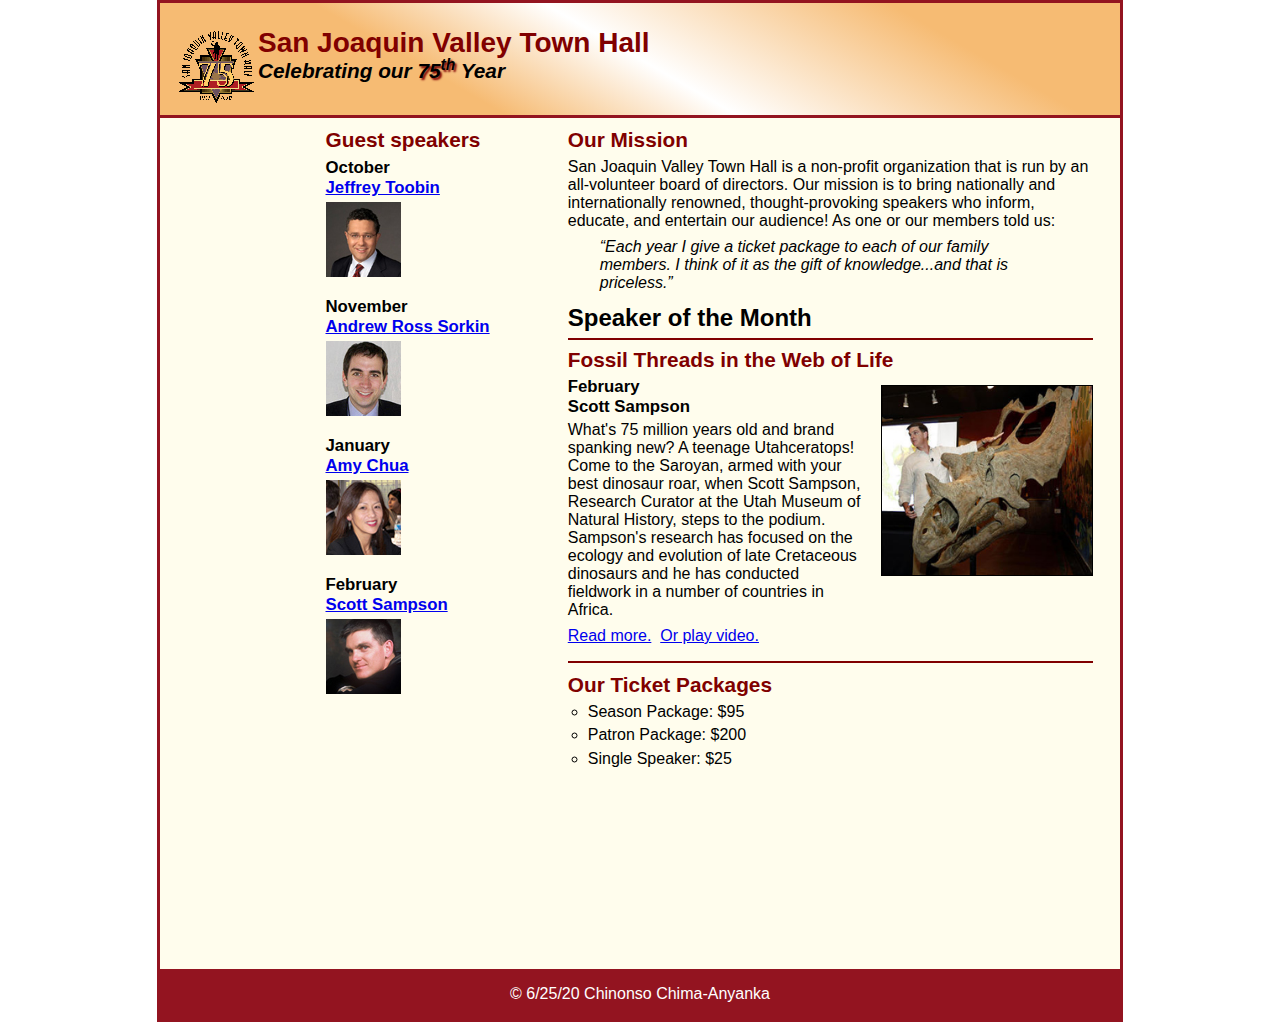
<file: index.html>
<!DOCTYPE html>
<html lang="en">

<head>
	<meta charset="utf-8">
	<title>San Joaquin Valley Town Hall</title>
	<link rel="shortcut icon" href="images/favicon.ico">
	<link rel="stylesheet" href="styles/normalize.css">
	<link rel="stylesheet" href="styles/main.css">
	<link rel="stylesheet" href="styles/slicknav.css">
	<link rel="script" href="js/jquery.slicknav.min.js">
	<script src="https://code.jquery.com/jquery-3.2.1.min.js"></script>
	<meta name="viewport" content="width=device-width, initial-scale=1">
</head>

<body>
	<header>
		<img src="images/town_hall_logo.gif" alt="Town Hall logo" height="80">
		<h2>San Joaquin Valley Town Hall</h2>
		<h3>Celebrating our <span class="shadow">75<sup>th</sup></span> Year</h3>
	</header>
	<nav id="mobile_menu"></nav>
	<nav id="nav_menu">
    	<ul>
        	<li><a href="index.html" class="current">Home</a></li>
        	<li><a href="speakers.html">Speakers</a></li>
        	<li><a href="luncheons.html">Luncheons</a></li>
        	<li><a href="tickets.html">Tickets</a></li>
        	<li><a href="aboutus.html"> About Us</a>
            	<ul>
                	<li><a href="#">Our History</a></li>
                	<li><a href="#">Board of Directors</a></li>
                	<li><a href="#">Past Speakers</a></li>
                	<li><a href="#">Contact Information</a></li>
            	</ul>
        	</li>
    	</ul>
	</nav>
	<main>
		<section>
			<h2>Our Mission</h2>
			<p>San Joaquin Valley Town Hall is a non-profit organization that is run by an 
			   all-volunteer board of directors. Our mission is to bring nationally and 
			   internationally renowned, thought-provoking speakers who inform, educate, 
			   and entertain our audience! As one or our members told us:</p>
			<blockquote>&ldquo;Each year I give a ticket package to each of our family members. 
			I think of it as the gift of knowledge...and that is priceless.&rdquo;</blockquote>
			
			<h1>Speaker of the Month</h1>
			<article>
				<h2>Fossil Threads in the Web of Life</h2>
				<img src="images/sampson_dinosaur.jpg" alt="Scott Sampson with dinosaur">
				<h3>February<br>
				Scott Sampson</h3>
				<p>What's 75 million years old and brand spanking new? A teenage Utahceratops! 
				Come to the Saroyan, armed with your best dinosaur roar, when Scott Sampson, Research 
				Curator at the Utah Museum of Natural History, steps to the podium. Sampson's research 
				has focused on the ecology and evolution of late Cretaceous dinosaurs and he has conducted 
				fieldwork in a number of countries in Africa.</p>
				<p>
					<a href="speakers/sampson.html">Read more.</a>&nbsp;
					<a href="media/sampson.swf" target="_blank">Or play video.</a>
				</p>
			</article>
			
			<h2>Our Ticket Packages</h2>
			<ul>
				<li>Season Package: $95</li>
				<li>Patron Package: $200</li>
				<li>Single Speaker: $25</li>
			</ul>
		</section>
		<aside>
			<h2>Guest speakers</h2>
			<h3>October<br><a href="speakers/toobin.html">Jeffrey Toobin</a></h3>
			<img src="images/toobin75.jpg" alt="Jeffrey Toobin photo">
			<h3>November<br><a href="speakers/sorkin.html">Andrew Ross Sorkin</a></h3>
			<img src="images/sorkin75.jpg" alt="Andrew Ross Sorkin photo">
			<h3>January<br><a href="speakers/chua.html">Amy Chua</a></h3>
			<img src="images/chua75.jpg" alt="Amy Chua photo">
			<h3>February<br><a href="speakers/sampson.html">Scott Sampson</a></h3>
			<img src="images/sampson75.jpg" alt="Scott Sampson photo">
		</aside>
	</main>
	<footer>
		<p>&copy; 6/25/20 Chinonso Chima-Anyanka</p>
	</footer>
</body>
</html>
</file>
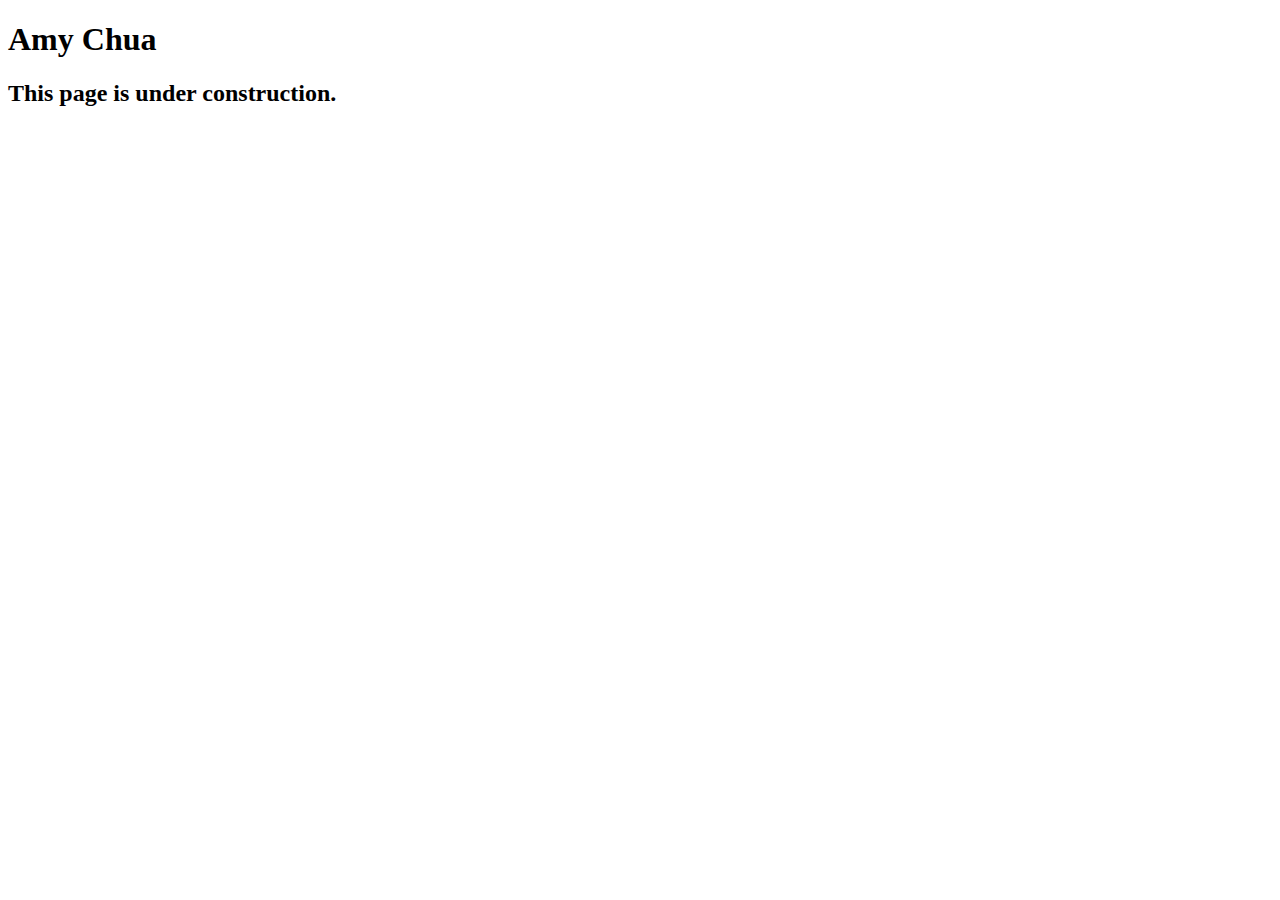
<file: speakers/chua.html>
<!DOCTYPE html>
<html lang="en">

<head>
	<meta charset="utf-8">
	<title>San Joaquin Valley Town Hall</title>
	<link rel="shortcut icon" href="images/favicon.ico">
</head>

<body>
	<main>
		<h1>Amy Chua</h1>
		<h2>This page is under construction.</h2>
	</main>
</body>

</html>
</file>
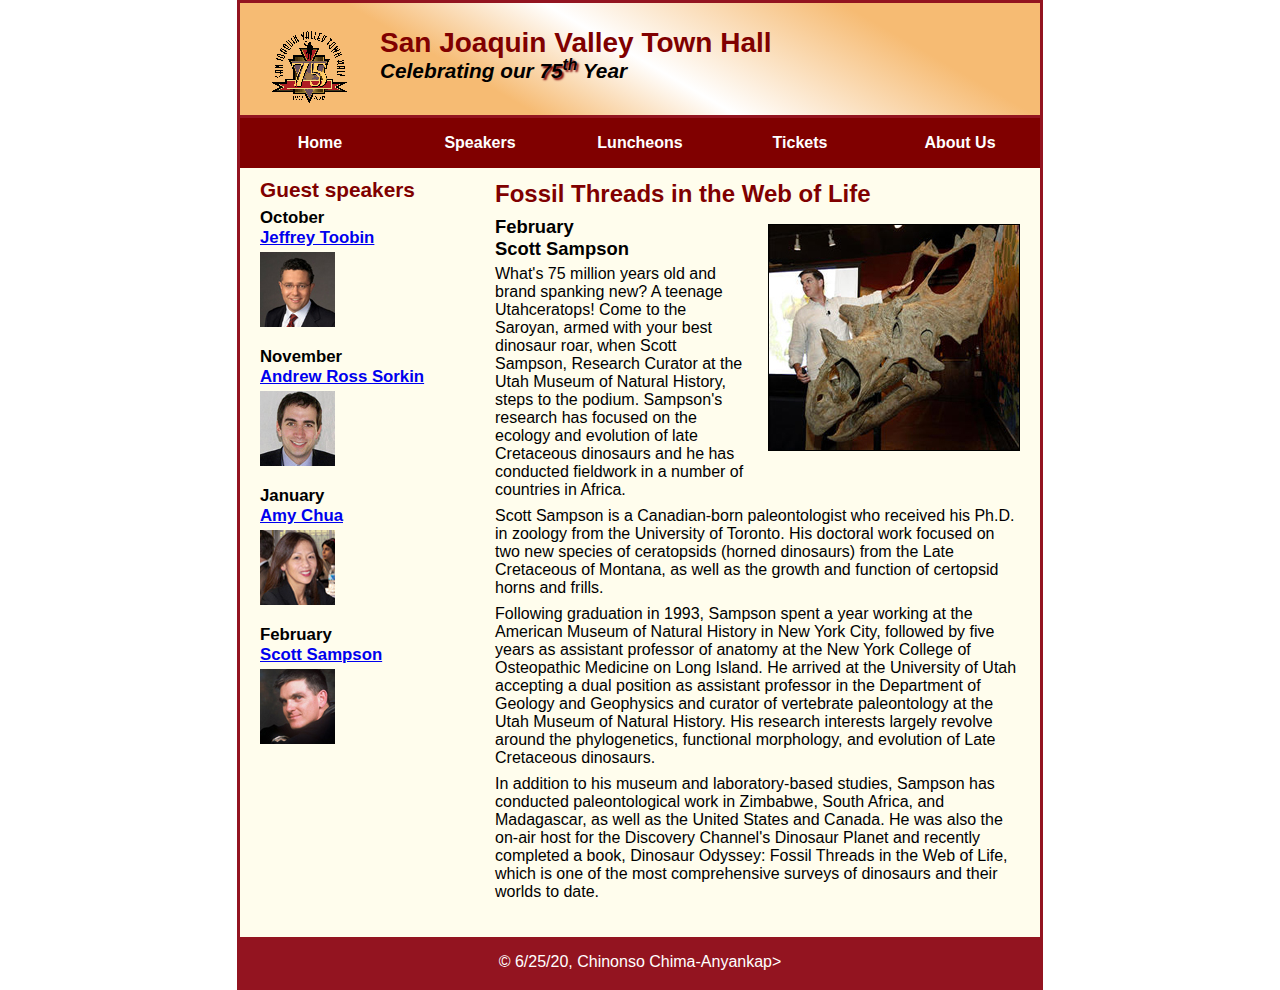
<file: speakers/sampson.html>
<!DOCTYPE html>
<html lang="en">

<head>
	<meta charset="utf-8">
	<title>San Joaquin Valley Town Hall</title>
	<link rel="shortcut icon" href="../images/favicon.ico">
	<link rel="stylesheet" href="../styles/normalize.css">
	<link rel="stylesheet" href="../styles/speaker.css">
</head>

<body>
	<header>
		<img src="../images/town_hall_logo.gif" alt="Town Hall logo" height="80">
		<h2>San Joaquin Valley Town Hall</h2>
		<h3>Celebrating our <span class="shadow">75<sup>th</sup></span> Year</h3>
	</header>
	<nav id="nav_menu">
    	<ul>
        	<li><a href="../index.html">Home</a></li>
        	<li><a href="speakers.html">Speakers</a></li>
        	<li><a href="luncheons.html">Luncheons</a></li>
        	<li><a href="tickets.html">Tickets</a></li>
        	<li><a href="aboutus.html"> About Us</a>
            	<ul>
                	<li><a href="#">Our History</a></li>
                	<li><a href="#">Board of Directors</a></li>
                	<li><a href="#">Past Speakers</a></li>
                	<li><a href="#">Contact Information</a></li>
            	</ul>
        	</li>
    	</ul>
	</nav>
	<main>
		<section>
			<h1>Fossil Threads in the Web of Life</h1>
			<article>
				<img src="../images/sampson_dinosaur.jpg" alt="Scott Sampson with dinosaur">
				<h2>February<br>Scott Sampson</h2>
				<p>What's 75 million years old and brand spanking new? A teenage Utahceratops! Come to the 
				   Saroyan, armed with your best dinosaur roar, when Scott Sampson, Research Curator at the 
				   Utah Museum of Natural History, steps to the podium. Sampson's research has focused on the 
				   ecology and evolution of late Cretaceous dinosaurs and he has conducted fieldwork in a number 
				   of countries in Africa.</p>
				<p>Scott Sampson is a Canadian-born paleontologist who received his Ph.D. in zoology from the 
				   University of Toronto. His doctoral work focused on two new species of ceratopsids (horned 
				   dinosaurs) from the Late Cretaceous of Montana, as well as the growth and function of certopsid 
				   horns and frills.</p>
				<p>Following graduation in 1993, Sampson spent a year working at the American Museum of Natural 
				   History in New York City, followed by five years as assistant professor of anatomy at the New 
				   York College of Osteopathic Medicine on Long Island. He arrived at the University of Utah 
				   accepting a dual position as assistant professor in the Department of Geology and Geophysics 
				   and curator of vertebrate paleontology at the Utah Museum of Natural History. His research 
				   interests largely revolve around the phylogenetics, functional morphology, and evolution of 
				   Late Cretaceous dinosaurs.</p>
				<p>In addition to his museum and laboratory-based studies, Sampson has conducted paleontological 
				   work in Zimbabwe, South Africa, and Madagascar, as well as the United States and Canada. He was 
				   also the on-air host for the Discovery Channel's Dinosaur Planet and recently completed a book, 
				   Dinosaur Odyssey: Fossil Threads in the Web of Life, which is one of the most 
				   comprehensive surveys of dinosaurs and their worlds to date.</p>
			</article>
		</section>
		
		<aside>
			<h2>Guest speakers</h2>
			<h3>October<br><a href="../speakers/toobin.html">Jeffrey Toobin</a></h3>
			<img src="../images/toobin75.jpg" alt="Jeffrey Toobin photo">
			<h3>November<br><a href="../speakers/sorkin.html">Andrew Ross Sorkin</a></h3>
			<img src="../images/sorkin75.jpg" alt="Andrew Ross Sorkin photo">
			<h3>January<br><a href="../speakers/chua.html">Amy Chua</a></h3>
			<img src="../images/chua75.jpg" alt="Amy Chua photo">
			<h3>February<br><a href="../speakers/sampson.html">Scott Sampson</a></h3>
			<img src="../images/sampson75.jpg" alt="Scott Sampson photo">
		</aside>
	</main>
	<footer>
		<p>&copy; 6/25/20, Chinonso Chima-Anyankap>
	</footer>
</body>
</html>
</file>
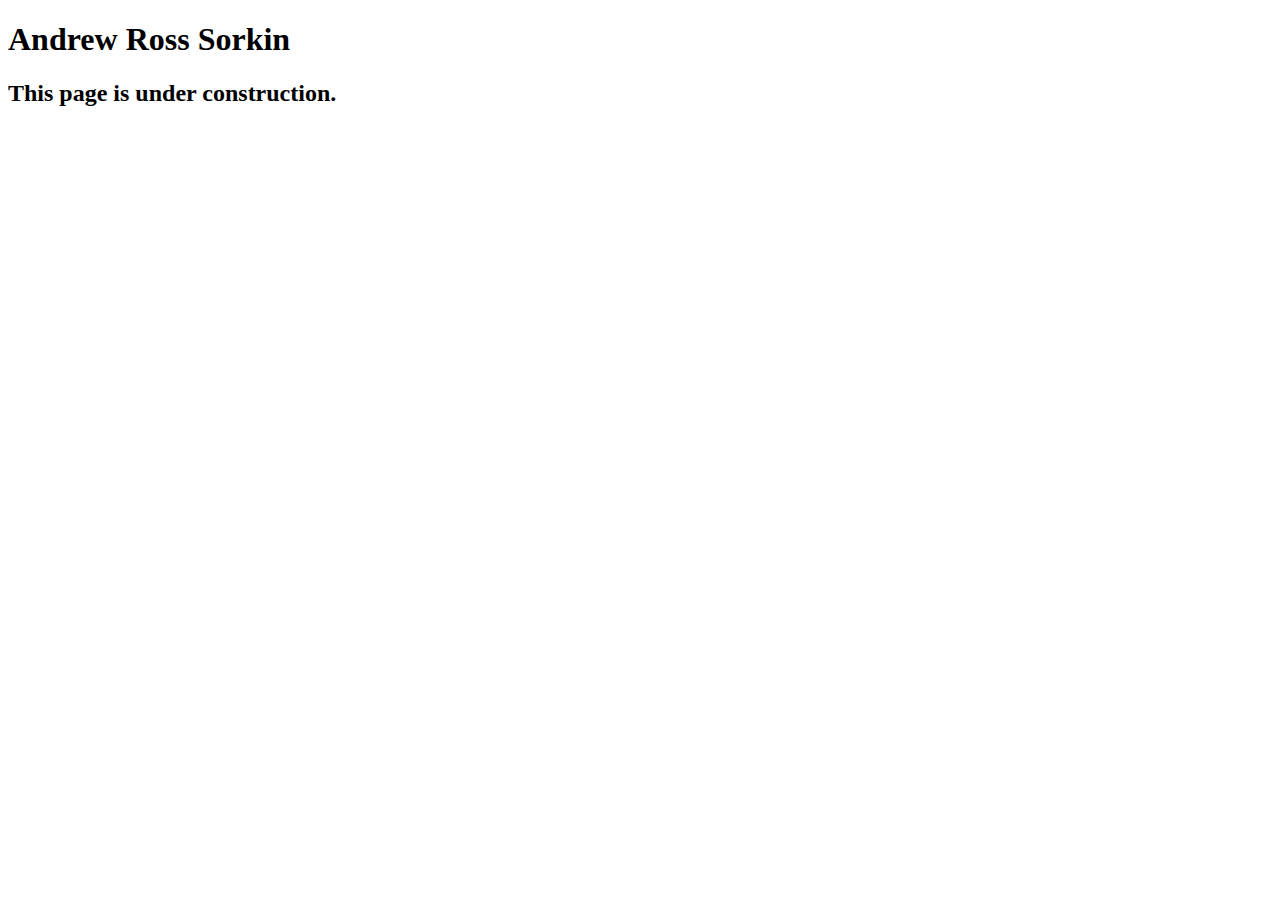
<file: speakers/sorkin.html>
<!DOCTYPE html>
<html lang="en">

<head>
	<meta charset="utf-8">
	<title>San Joaquin Valley Town Hall</title>
	<link rel="shortcut icon" href="images/favicon.ico">
</head>

<body>
	<main>
		<h1>Andrew Ross Sorkin</h1>
		<h2>This page is under construction.</h2>
	</main>
</body>

</html>
</file>
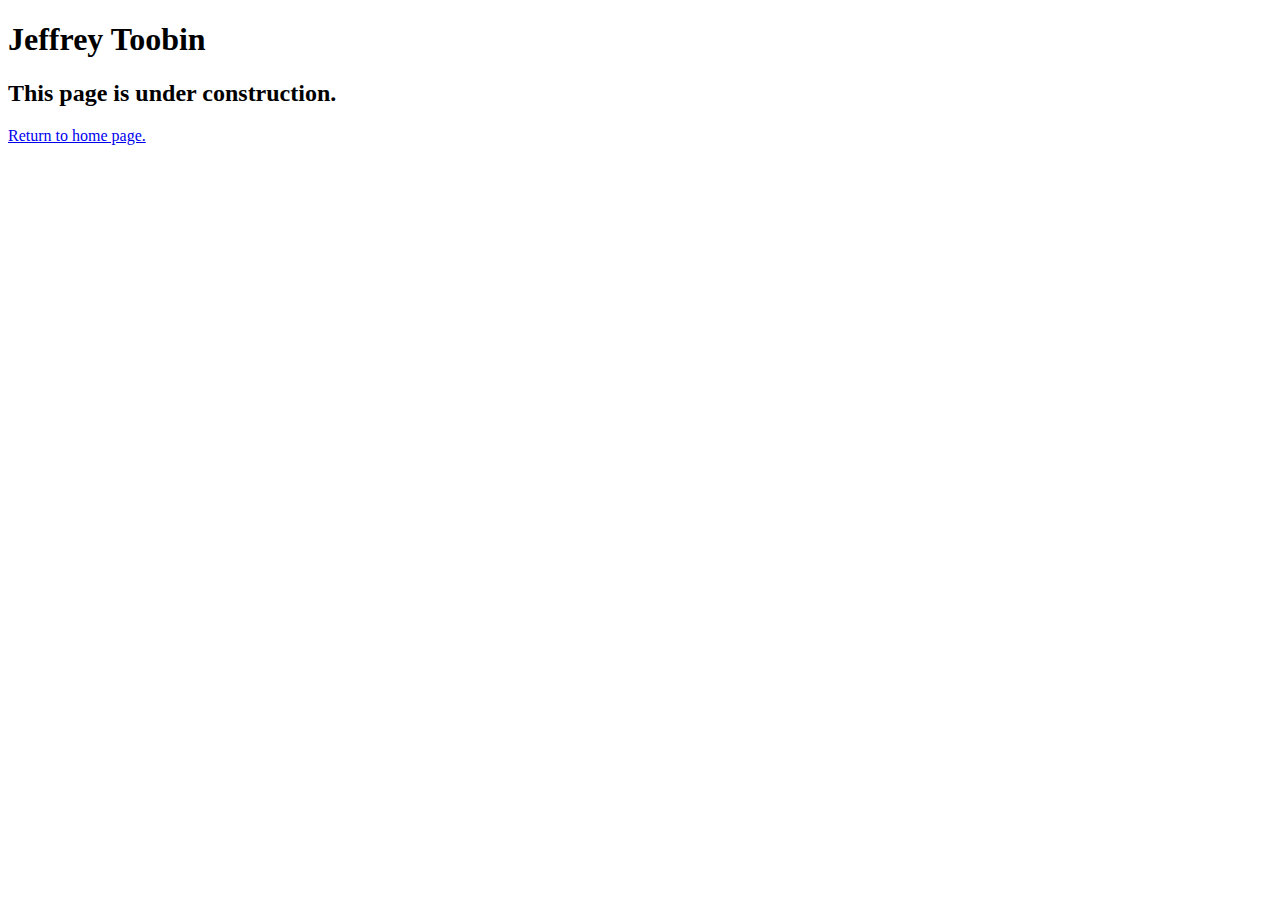
<file: speakers/toobin.html>
<!DOCTYPE html>
<html lang="en">

<head>
	<meta charset="utf-8">
	<title>San Joaquin Valley Town Hall</title>
	<link rel="shortcut icon" href="images/favicon.ico">
</head>

<body>
	<main>
		<h1>Jeffrey Toobin</h1>
		<h2>This page is under construction.</h2>
		<p><a href="../c3_index.html">Return to home page.</a></p>
	</main>
</body>

</html>
</file>
<file: styles/main.css>
/* the styles for the elements */
* {
	margin: 0;
	padding: 0;
}
html {
	background-color: white;
}
body {
	font-family: Arial, Helvetica, sans-serif;
    font-size: 100%;
    width: 99%;
    margin: 0 auto;
    border: 3px solid #931420;
    background-color: #fffded;
	max-width: 960px;
}
a:focus, a:hover {
	font-style: italic;
}
/* the styles for the header */
header {
	padding-top: 1.5em;
	padding-bottom: 2em;
	padding-left:1em;
	border-bottom: 3px solid #931420;
		background-image: -moz-linear-gradient(
	    30deg, #f6bb73 0%, #f6bb73 30%, white 50%, #f6bb73 80%, #f6bb73 100%);
	background-image: -webkit-linear-gradient(
	    30deg, #f6bb73 0%, #f6bb73 30%, white 50%, #f6bb73 80%, #f6bb73 100%);
	background-image: -o-linear-gradient(
	    30deg, #f6bb73 0%, #f6bb73 30%, white 50%, #f6bb73 80%, #f6bb73 100%);
	background-image: linear-gradient(
	    30deg, #f6bb73 0%, #f6bb73 30%, white 50%, #f6bb73 80%, #f6bb73 100%);
}
header h2 {
	font-size: 175%;
	color: #800000;
}
header h3 {
	font-size: 130%;
	font-style: italic;
}
header img {
	float: left;
	padding: 0 0.105%;
}
.shadow {
	text-shadow: 2px 2px 2px #800000;
}
/* the styles for the navigation menu */
#nav_menu ul {
	list-style-type: none;
	margin: 0;
	padding: 0;
	position: relative;
}
#nav_menu ul li {
	float: left;
	width: 13.334%;
}
#nav_menu ul li a {
    display: block;

    text-align: center;
    padding: 1em 0;
    text-decoration: none;
    background-color: #800000;
    color: white;
    font-weight: bold;
}
#nav_menu a.current {
	color: yellow;
}
#nav_menu ul ul {
    display: none;
    position: absolute;
    top: 100%;
}
#nav_menu ul ul li {
	float: none;
	width: 13.334%;
}
#nav_menu ul li:hover > ul {
	display: block;
}
#nav_menu > ul::after {
    content: "";
    clear: both;
    display: block;
}
/* the styles for the main content */
main {
	clear: left;
}

/* the styles for the section */
section {
	width: 54.6875%;
	float: right;
	padding: 0 2.84% 20% 2.84%;
}
section h1 {
	font-size: 150%;
	padding: .5em 0 .25em 0;
	margin: 0;
}
section h2 {
	color: #800000;
	font-size: 130%;
	padding: .5em 0 .25em 0;
}
section p {
	padding-bottom: .5em;
}
section blockquote {
	padding: 0 2em;
	font-style: italic;
}
section ul {
	padding: 0 0 .25em 1.25em;
	list-style-type: circle;
}
section li {
	padding-bottom: .35em;
}

/* the styles for the article */
article {
	padding: .5em 0;
	border-top: 2px solid #800000;
	border-bottom: 2px solid #800000;
}
article h2 {
	padding-top: 0;
}
article h3 {
	font-size: 105%;
	padding-bottom: .25em;
}
article img {
	float: right;
	margin: .5em 0 1em 1em;
	border: 1px solid black;
	max-width: 40%;
	min-width: 150px;
}

/* the styles for the aside */
aside {
	width: 22.3959%;
	float: right;
	padding: 0 0% 20% 2.84%;
}
aside h2 {
	color: #800000;
	font-size: 130%;
	padding: .5em 0 .25em 0;
}

aside h3 {
	font-size: 105%;
	padding-bottom: .25em;
}
aside img {
	padding-bottom: 1em;
}

/* the styles for the footer */
footer {
	background-color: #931420;
	clear: both;

}
footer p {
	text-align: center;
	color: white;
	padding: 1em 0;
}

#mobile_menu { display: block; content: "Hello";}

#nav_menu { display: none}
@media only screen and (max-width: 959px) {
	section h1 { font-size: 135%;}
	section h2, aside h2 { font-size: 120%; }
}

@media only screen and (max-width: 767px) {
	header img { float: none; }
	header { text-align: center; }
	section, aside { float: none; }
	aside { padding-right: 2.84%; width: 94.32%;}
	article img { max-width: 30%;}
	aside { -moz-column-count: 2; -webkit-column-count: 2; column-count: 2;}
}

@media only screen and (max-width: 479px) {
	* {
		font-size: 90%;
	}
}
</file>
<file: styles/speaker.css>
/* the styles for the elements */
* {
	margin: 0;
	padding: 0;
}
html {
	background-color: white;
}
body {
	font-family: Arial, Helvetica, sans-serif;
    font-size: 100%;
    width: 800px;
    margin: 0 auto;
    border: 3px solid #931420;
    background-color: #fffded;
}
a:focus, a:hover {
	font-style: italic;
}
/* the styles for the header */
header {
	padding: 1.5em 0 2em 0;
	border-bottom: 3px solid #931420;
		background-image: -moz-linear-gradient(
	    30deg, #f6bb73 0%, #f6bb73 30%, white 50%, #f6bb73 80%, #f6bb73 100%);
	background-image: -webkit-linear-gradient(
	    30deg, #f6bb73 0%, #f6bb73 30%, white 50%, #f6bb73 80%, #f6bb73 100%);
	background-image: -o-linear-gradient(
	    30deg, #f6bb73 0%, #f6bb73 30%, white 50%, #f6bb73 80%, #f6bb73 100%);
	background-image: linear-gradient(
	    30deg, #f6bb73 0%, #f6bb73 30%, white 50%, #f6bb73 80%, #f6bb73 100%);
}
header h2 {
	font-size: 175%;
	color: #800000;
}
header h3 {
	font-size: 130%;
	font-style: italic;
}
header img {
	float: left;
	padding: 0 30px;
}
.shadow {
	text-shadow: 2px 2px 2px #800000;
}
/* the styles for the navigation menu */
#nav_menu ul {
	list-style-type: none;
	margin: 0;
	padding: 0;
	position: relative;
}
#nav_menu ul li {
	float: left;
}
#nav_menu ul li a {
    display: block;
    width: 160px;
    text-align: center;
    padding: 1em 0;
    text-decoration: none;
    background-color: #800000;
    color: white;
    font-weight: bold;
}
#nav_menu ul ul {
    display: none;
    position: absolute;
    top: 100%;
}
#nav_menu ul ul li {
	float: none;
}
#nav_menu ul li:hover > ul {
	display: block;
}
#nav_menu > ul::after {
    content: "";
    clear: both;
    display: block;
}
/* the styles for the main content */
main {
	clear: left;
}

/* the styles for the section */
section {
	width: 525px;
	float: right;
	padding: 0 20px 20px 20px;
}
section h1 {
	color: #800000;
	font-size: 150%;
	padding-top: .5em;
	margin: 0;
}
section p {
	padding-bottom: .5em;
}
section blockquote {
	padding: 0 2em;
	font-style: italic;
}
section ul {
	padding: 0 0 .25em 1.25em;
}
section li {
	padding-bottom: .35em;
}

/* the styles for the article */
article {
	padding: .5em 0;
}
article h2 {
	font-size: 115%;
	padding: 0 0 .25em 0;
}
article img {
	float: right;
	margin: .5em 0 1em 1em;
	border: 1px solid black;
}

/* the styles for the aside */
aside {
	width: 215px;
	float: right;
	padding: 0 0 20px 20px;
}
aside h2 {
	color: #800000;
	font-size: 130%;
	padding: .5em 0 .25em 0;
}

aside h3 {
	font-size: 105%;
	padding-bottom: .25em;
}
aside img {
	padding-bottom: 1em;
}

/* the styles for the footer */
footer {
	background-color: #931420;
	clear: both;

}
footer p {
	text-align: center;
	color: white;
	padding: 1em 0;
}
</file>
